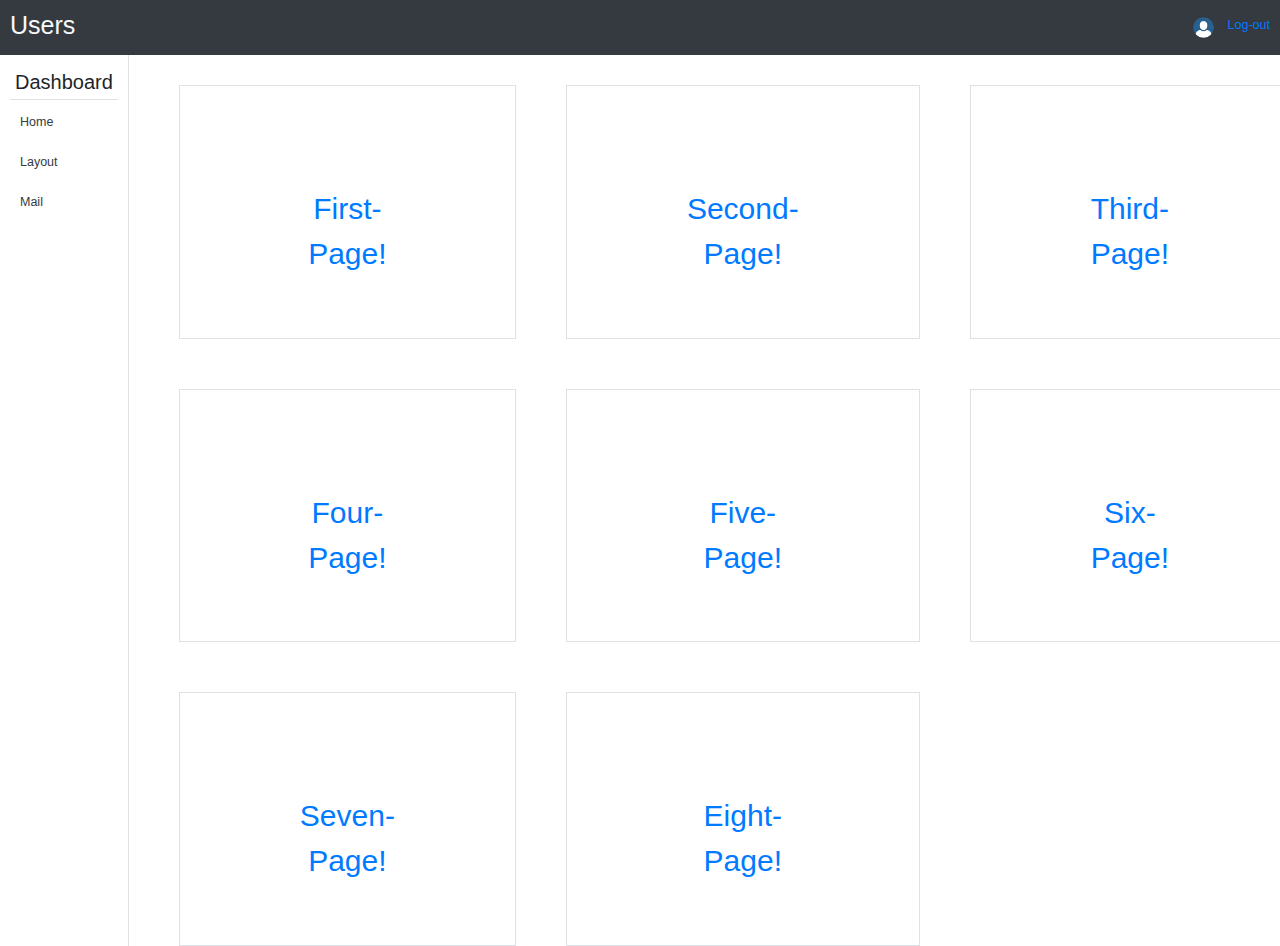
<file: index.html>
<html lang="en">

<head>
    <meta charset="UTF-8">
    <meta http-equiv="X-UA-Compatible" content="IE=edge">
    <meta name="viewport" content="width=device-width, initial-scale=1.0">
    <link rel="stylesheet" href="style.css">
    <link rel="stylesheet" href="https://maxcdn.bootstrapcdn.com/bootstrap/3.4.1/css/bootstrap.min.css">
    <link rel="stylesheet" href="https://cdn.jsdelivr.net/npm/bootstrap@4.0.0/dist/css/bootstrap.min.css"
        integrity="sha384-Gn5384xqQ1aoWXA+058RXPxPg6fy4IWvTNh0E263XmFcJlSAwiGgFAW/dAiS6JXm" crossorigin="anonymous">
    <script src="https://ajax.googleapis.com/ajax/libs/jquery/3.6.1/jquery.min.js"></script>
    <script src="https://maxcdn.bootstrapcdn.com/bootstrap/3.4.1/js/bootstrap.min.js"></script>
    <title>Document</title>
</head>

<body>
    <div>
        <nav class="w-80 bg-dark">
            <div class="d-flex align-self-center p-2" style="align-items: center;">
                <h1 class="text-light mr-auto p-2">Users</h1>
                <img class="p-2 ml-auto" style="width: 3%;" src="profile.png.png" alt="">
                <h5 class="text-light p-2 "> <a href="login.html" style="text-decoration: none;"> Log-out</a></h5>
            </div>
        </nav>
        <div class="d-flex">
            <div class="p-3 border-right side-panel">
                <h2 class="mr-auto p-2 border-bottom">Dashboard</h2>
                <div>
                    <h5 class="text-dark p-3 side-tab">Home</h5>
                    <h5 class="text-dark p-3 side-tab">Layout</h5>
                    <h5 class="text-dark p-3 side-tab">Mail</h5>
                </div>
            </div>
            <div class="grid-container d-grid">
                <div class="grid-item border"><a href="firstPage.html">First-Page!</a></div>
                <div class="grid-item border"><a href="secondPage.html">Second-Page!</a></div>
                <div class="grid-item border"><a href="thirdPage.html">Third-Page!</a></div>  
                <div class="grid-item border"><a href="firstPage.html">Four-Page!</a></div>
                <div class="grid-item border"><a href="firstPage.html">Five-Page!</a></div>
                <div class="grid-item border"><a href="firstPage.html">Six-Page!</a></div>  
                <div class="grid-item border"><a href="firstPage.html">Seven-Page!</a></div>
                <div class="grid-item border"><a href="firstPage.html">Eight-Page!</a></div>
              </div>
        </div>
    </div>
</body>

</html>
</file>
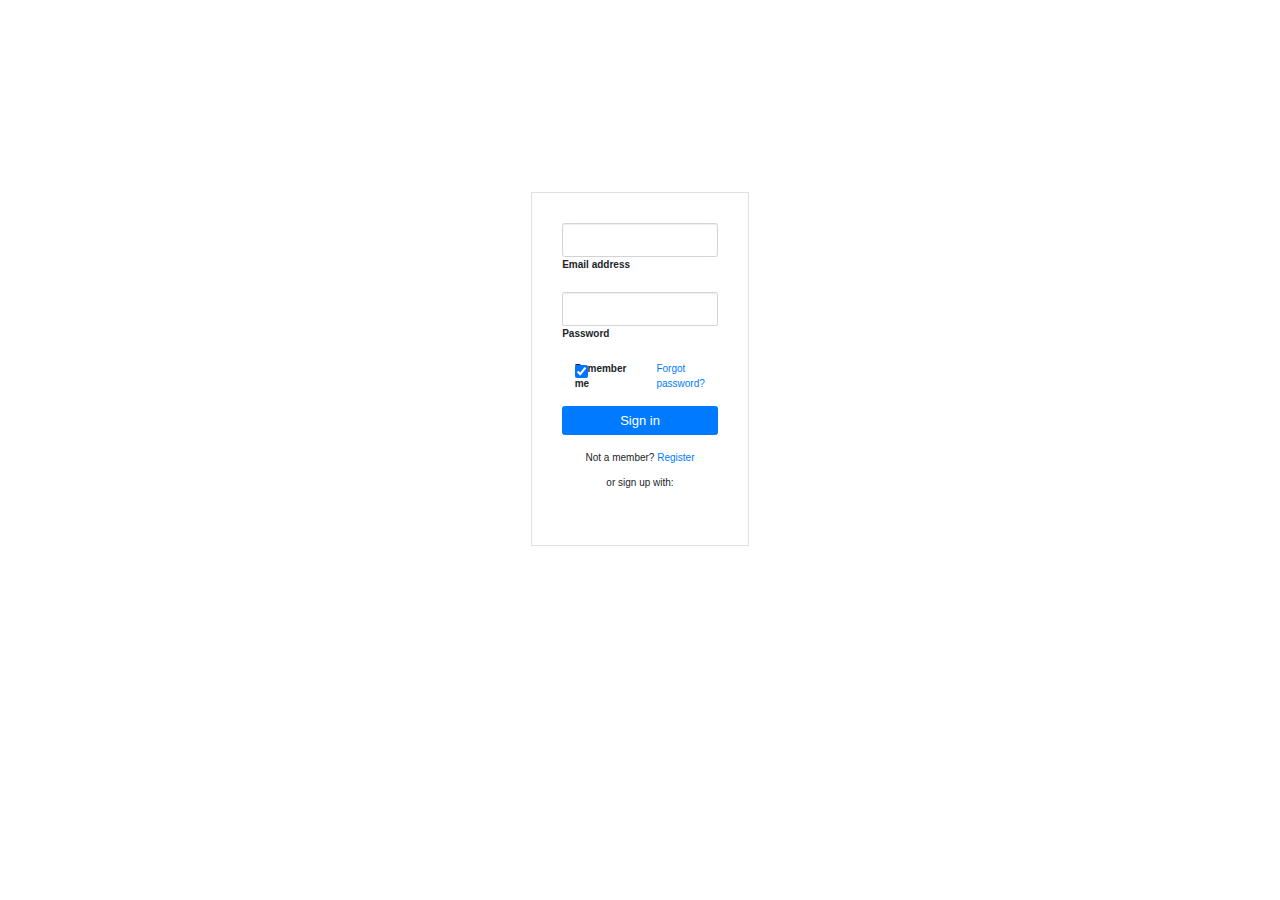
<file: login.html>
<html lang="en">

<head>
    <meta charset="UTF-8">
    <meta http-equiv="X-UA-Compatible" content="IE=edge">
    <meta name="viewport" content="width=device-width, initial-scale=1.0">
    <link rel="stylesheet" href="https://maxcdn.bootstrapcdn.com/bootstrap/3.4.1/css/bootstrap.min.css">
    <link rel="stylesheet" href="https://cdn.jsdelivr.net/npm/bootstrap@4.0.0/dist/css/bootstrap.min.css"
        integrity="sha384-Gn5384xqQ1aoWXA+058RXPxPg6fy4IWvTNh0E263XmFcJlSAwiGgFAW/dAiS6JXm" crossorigin="anonymous">
    <script src="https://ajax.googleapis.com/ajax/libs/jquery/3.6.1/jquery.min.js"></script>
    <script src="https://maxcdn.bootstrapcdn.com/bootstrap/3.4.1/js/bootstrap.min.js"></script>
    <title>Document</title>
</head>

<body>
    <form id="id01" class="m-auto p-5 border" style="width: 17%; margin-top: 15%!important;" action="/login"
        method="post">
        <!-- Email input -->
        <div class="form-outline mb-4">
            <input type="email" id="form2Example1" class="form-control" required />
            <label class="form-label" for="form2Example1">Email address</label>
        </div>

        <!-- Password input -->
        <div class="form-outline mb-4">
            <input type="password" id="form2Example2" class="form-control" required />
            <label class="form-label" for="form2Example2">Password</label>
        </div>

        <!-- 2 column grid layout for inline styling -->
        <div class="row mb-4">
            <div class="col d-flex justify-content-center">
                <!-- Checkbox -->
                <div class="form-check">
                    <input class="form-check-input" type="checkbox" value="" id="form2Example31" checked />
                    <label class="form-check-label" for="form2Example31"> Remember me </label>
                </div>
            </div>

            <div class="col">
                <!-- Simple link -->
                <a href="#!">Forgot password?</a>
            </div>
        </div>

        <!-- Submit button -->
        <button onclick="myFunction()" type="submit" class="btn btn-primary btn-block mb-4"><a id="next-call"
                style="text-decoration: none; color: white; font-size: 1.3rem;">Sign in</a></button>

        <!-- Register buttons -->
        <div class="text-center">
            <p>Not a member? <a href="#!">Register</a></p>
            <p>or sign up with:</p>
            <button type="button" class="btn btn-link btn-floating mx-1">
                <i class="fab fa-facebook-f"></i>
            </button>

            <button type="button" class="btn btn-link btn-floating mx-1">
                <i class="fab fa-google"></i>
            </button>

            <button type="button" class="btn btn-link btn-floating mx-1">
                <i class="fab fa-twitter"></i>
            </button>

            <button type="button" class="btn btn-link btn-floating mx-1">
                <i class="fab fa-github"></i>
            </button>
        </div>
    </form>

    <script>
        // Get the modal
        var modal = document.getElementById('id01');

        // When the user clicks anywhere outside of the modal, close it
        window.onclick = function (event) {
            if (event.target == modal) {
                function myFunction() {
                    document.getElementById("next-call").href = "index.html";
                }
            }
        }
    </script>
</body>

</html>
</file>
<file: style.css>
* {
    margin: 0;
}

.side-panel{
    width: 12%;
    height: 99vh;
}
.side-panel .side-tab{
    cursor: pointer;
}
.grid-container {
    display: grid;
    gap: 50px;
    grid-template-columns: auto auto auto;
    
    padding-left: 5rem;
    margin-top: 3rem;
}

.grid-item {
    background-color: rgba(255, 255, 255, 0.8);
    padding-top: 10rem;
    padding-right: 12rem;
    padding-left: 12rem;
    font-size: 30px;
    cursor: pointer;
    text-align: center;
}
.grid-item a{
    text-decoration: none;
}
</file>
